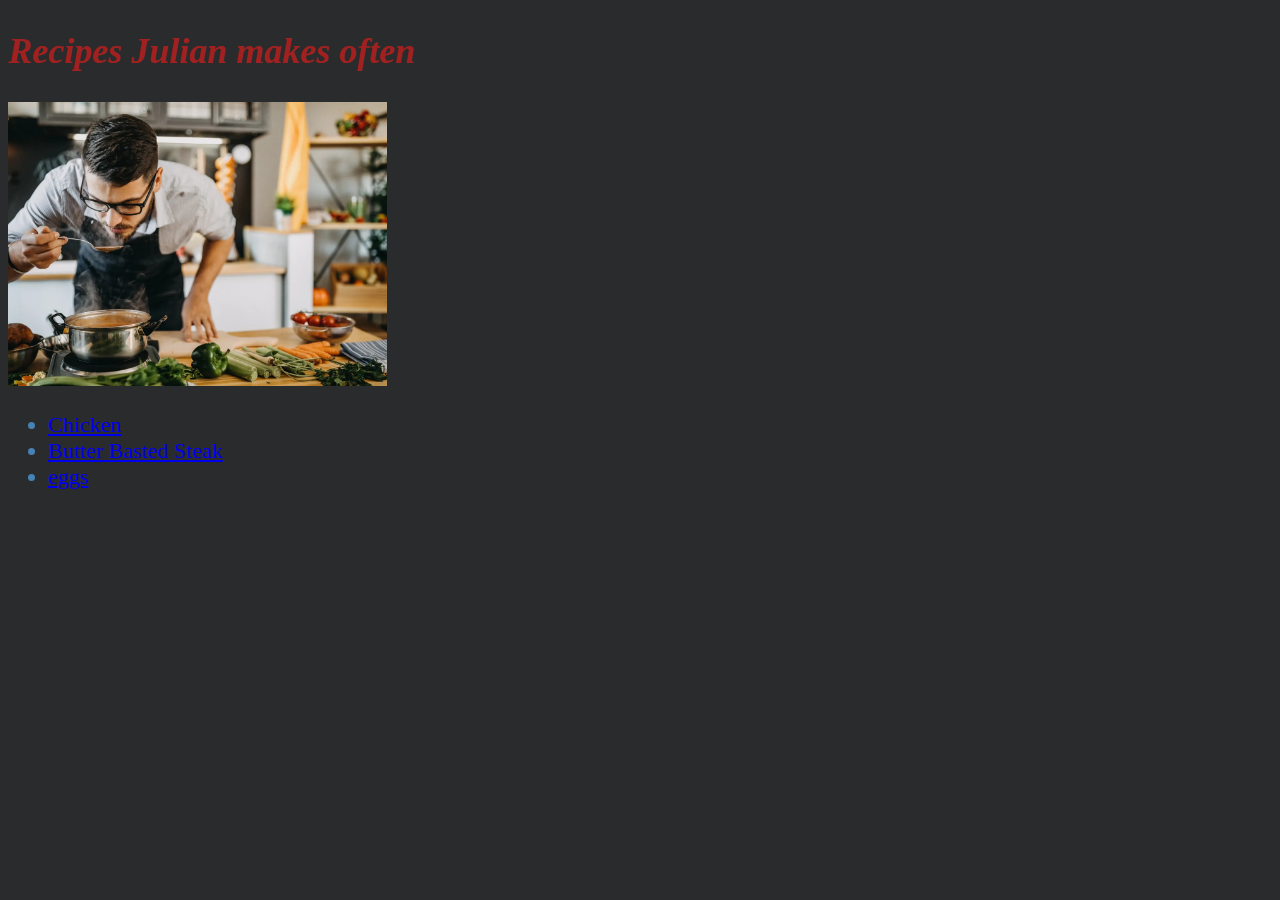
<file: index.html>
<!DOCTYPE html>
<html lang="en">
<head>
	<meta charset="UTF-8">
	<meta http-equiv="X-UA-Compatible" content="IE=edge">
	<meta name="viewport" content="width=device-width, initial-scale=1.0">
	<title>Recipes Home</title>
	<link rel="stylesheet" href="style.css" />
</head>
<body>
	<h2><em>Recipes Julian makes often</em></h2>
	<img src="images/chef.webp" width="30%" length="30%">
	<ul class="recipes">
		<li><a href="recipes/chicken.html">Chicken</a></li>
		<li><a href="recipes/steak.html">Butter Basted Steak</a></li>
		<li><a href="recipes/eggs.html">eggs</a></li>
	</ul>

		
</body>
</html>
</file>
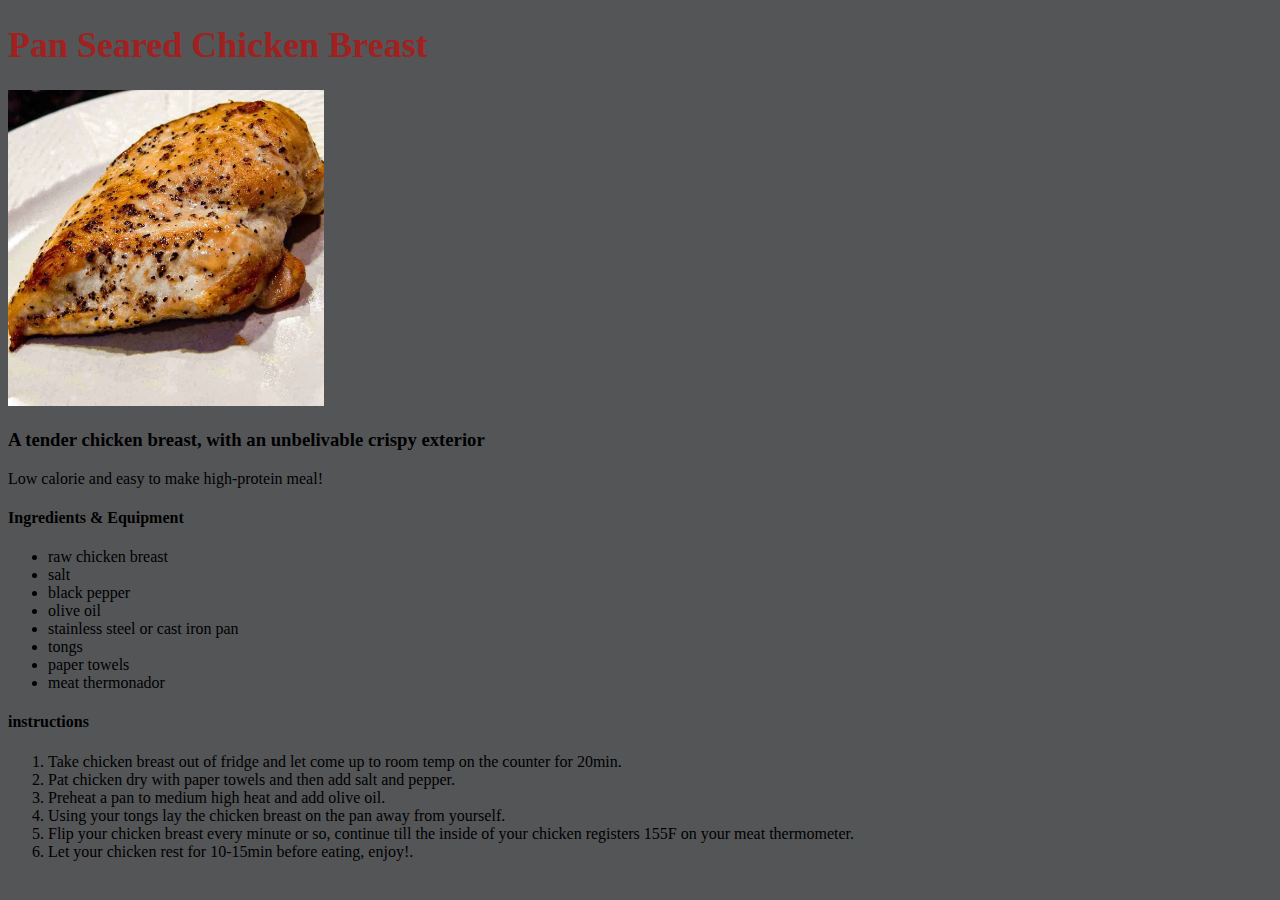
<file: recipes/chicken.html>
<!DOCTYPE html>
<html lang="en">
<head>
    <meta charset="UTF-8">
    <meta http-equiv="X-UA-Compatible" content="IE=edge">
    <meta name="viewport" content="width=device-width, initial-scale=1.0">
    <title>Pan Seared Chicken</title>
    <link rel="stylesheet" href="style.css" />
</head>
<body>
    <h1>Pan Seared Chicken Breast</h1>
    <img src="../images/chicken.jpg" width="25%" height="25%">
    <h3>A tender chicken breast, with an unbelivable crispy exterior </h3>
    <p>Low calorie and easy to make high-protein meal!</p>
    <h4>Ingredients & Equipment</h4>
    <ul>
        <li>raw chicken breast</li>
        <li>salt</li>
        <li>black pepper</li>
        <li>olive oil</li>
        <li>stainless steel or cast iron pan</li>
        <li>tongs</li>
        <li>paper towels</li>
        <li>meat thermonador</li>
    </ul>
    <h4>instructions</h4>
    <ol>
        <li>Take chicken breast out of fridge and let come up to room temp on the counter for 20min.</li>
        <li>Pat chicken dry with paper towels and then add salt and pepper.</li>
        <li>Preheat a pan to medium high heat and add olive oil.</li>
        <li>Using your tongs lay the chicken breast on the pan away from yourself.</li>
        <li>Flip your chicken breast every minute or so, continue till the inside of your chicken registers 155F on your meat thermometer.</li>
        <li>Let your chicken rest for 10-15min before eating, enjoy!.</li>
    </ol>
</body>
</html>
</file>
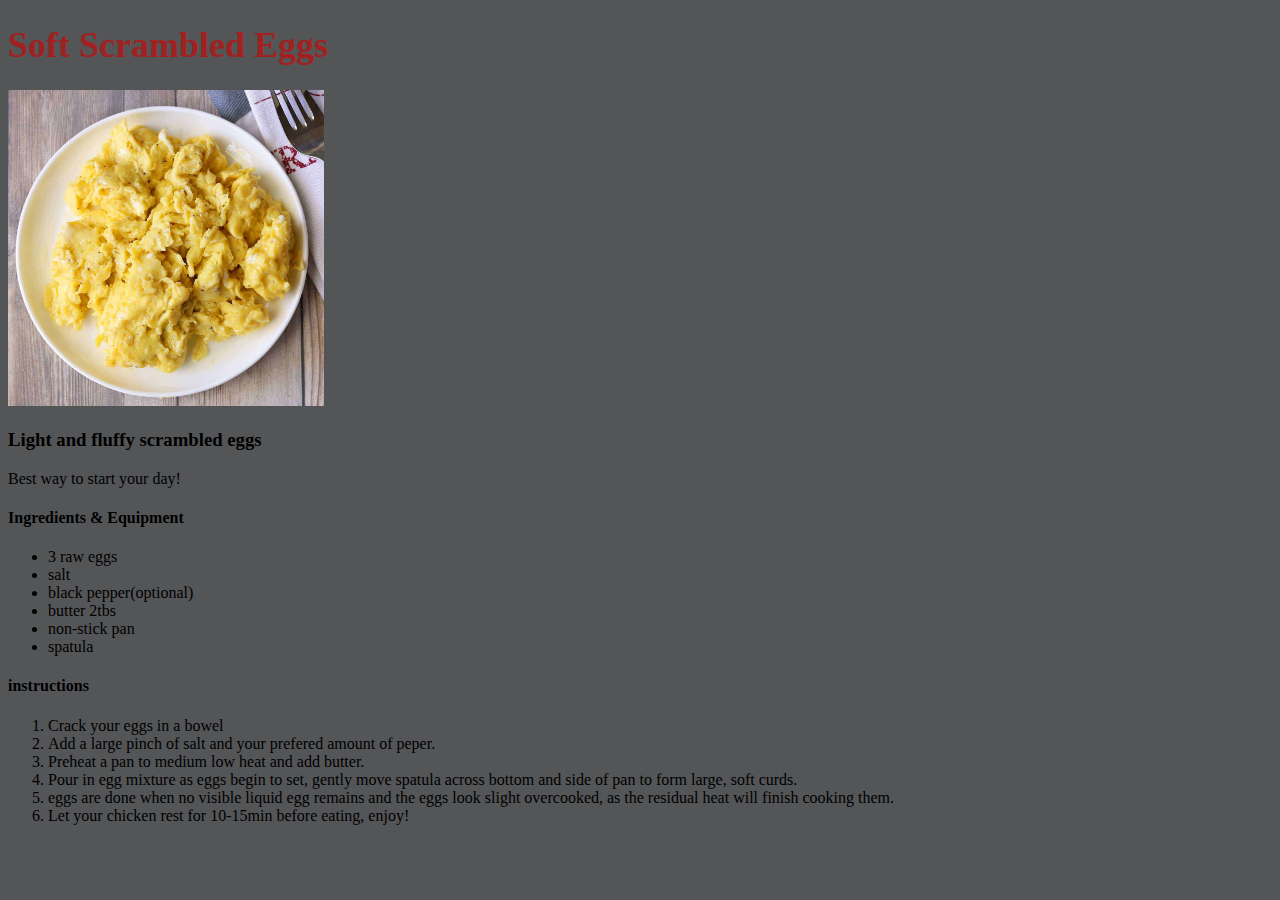
<file: recipes/eggs.html>
<!DOCTYPE html>
<html lang="en">
<head>
    <meta charset="UTF-8">
    <meta http-equiv="X-UA-Compatible" content="IE=edge">
    <meta name="viewport" content="width=device-width, initial-scale=1.0">
    <title>Scrambled Eggs</title>
    <link rel="stylesheet" href="style.css" />
</head>
<body>
    <h1>Soft Scrambled Eggs</h1>
    <img src="../images/eggs.jpg" width="25%" height="25%">
    <h3>Light and fluffy scrambled eggs</h3>
    <p>Best way to start your day!</p>
    <h4>Ingredients & Equipment</h4>
    <ul>
        <li>3 raw eggs</li>
        <li>salt</li>
        <li>black pepper(optional)</li>
        <li>butter 2tbs</li>
        <li>non-stick pan</li>
        <li>spatula</li>
    </ul>
    <h4>instructions</h4>
    <ol>
        <li>Crack your eggs in a bowel</li>
        <li>Add a large pinch of salt and your prefered amount of peper.</li>
        <li>Preheat a pan to medium low heat and add butter.</li>
        <li>Pour in egg mixture as eggs begin to set, gently move spatula across bottom and side of pan to form large, soft curds.</li>
        <li>eggs are done when no visible liquid egg remains and the eggs look slight overcooked, as the residual heat will finish cooking them.</li>
        <li>Let your chicken rest for 10-15min before eating, enjoy!</li>
    </ol>
</body>
</html>
</file>
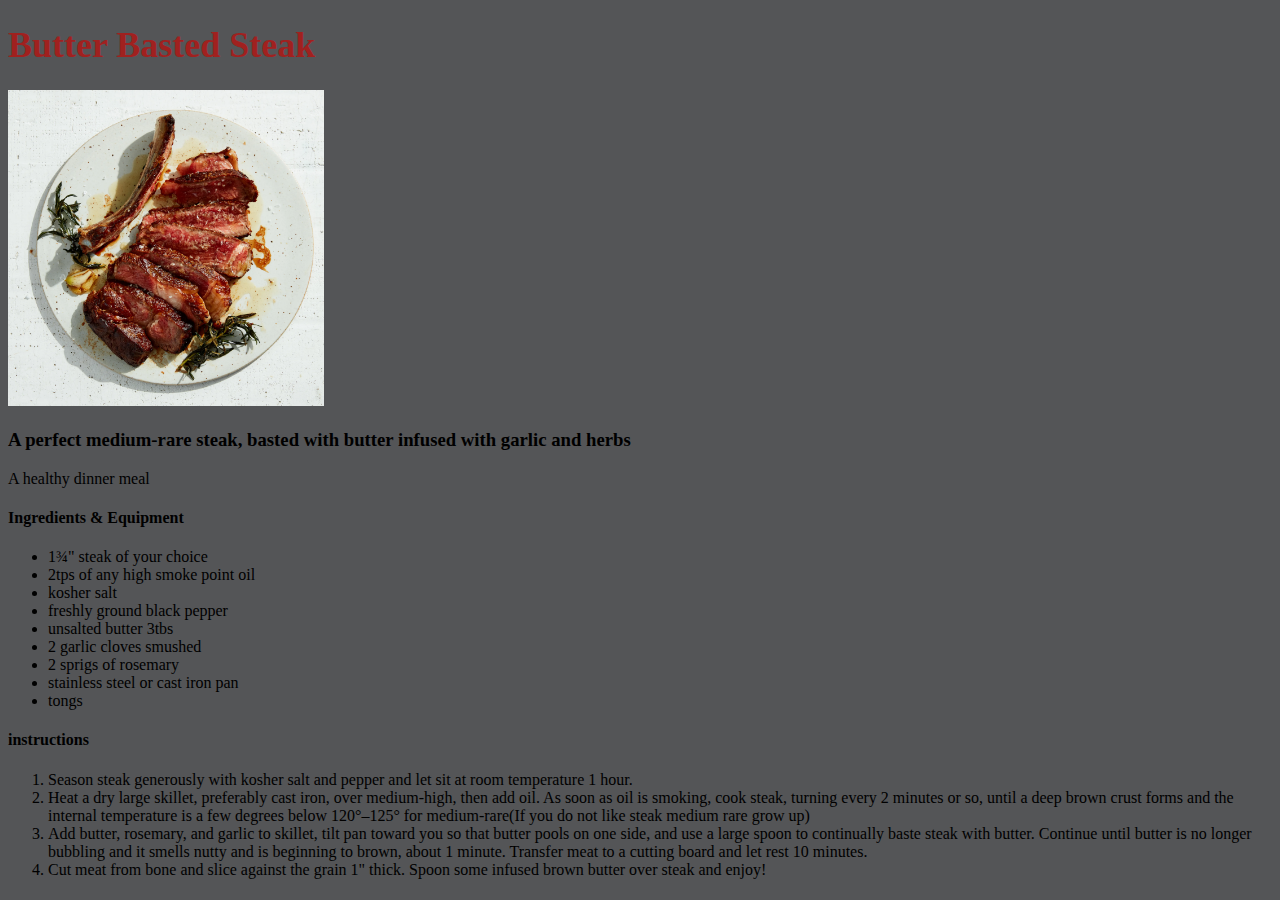
<file: recipes/steak.html>
<!DOCTYPE html>
<html lang="en">
<head>
    <meta charset="UTF-8">
    <meta http-equiv="X-UA-Compatible" content="IE=edge">
    <meta name="viewport" content="width=device-width, initial-scale=1.0">
    <title>Butter Basted Steak</title>
    <link rel="stylesheet" href="style.css" />
</head>
<body>
    <h1>Butter Basted Steak</h1>
    <img src="../images/steak.webp" width="25%" height="25%">
    <h3>A perfect medium-rare steak, basted with butter infused with garlic and herbs</h3>
    <p>A healthy dinner meal</p>
    <h4>Ingredients & Equipment</h4>
    <ul>
        <li>1¾" steak of your choice</li>
		<li>2tps of any high smoke point oil</li>
        <li>kosher salt</li>
        <li>freshly ground black pepper</li>
        <li>unsalted butter 3tbs</li>
        <li>2 garlic cloves smushed</li>
		<li>2 sprigs of rosemary</li>
        <li>stainless steel or cast iron pan</li>
		<li>tongs</li>
    </ul>
    <h4>instructions</h4>
    <ol>
        <li>Season steak generously with kosher salt and pepper and let sit at room temperature 1 hour.</li>
        <li>Heat a dry large skillet, preferably cast iron, over medium-high, then add oil. As soon as oil is smoking, cook steak, turning every 2 minutes or so, until a deep brown crust forms and the internal temperature is a few degrees below 120°–125° for medium-rare(If you do not like steak medium rare grow up)</li>
        <li>Add butter, rosemary, and garlic to skillet, tilt pan toward you so that butter pools on one side, and use a large spoon to continually baste steak with butter. Continue until butter is no longer bubbling and it smells nutty and is beginning to brown, about 1 minute. Transfer meat to a cutting board and let rest 10 minutes.</li>
        <li>Cut meat from bone and slice against the grain 1" thick. Spoon some infused brown butter over steak and enjoy!</li>
    </ol>
</body>
</html>
</file>
<file: style.css>
body {
    background-color: #2a2b2dff;

}

h2 {
    color: rgb(160, 33, 31);
    font-size: 36px;
}

.recipes {
    color: steelblue;
    font-size: 22px;

}
</file>
<file: recipes/style.css>
body {
    background-color: rgb(84, 85, 87);

}

h1 {
    color: rgb(160, 33, 31);
    font-size: 36px;
}
</file>
